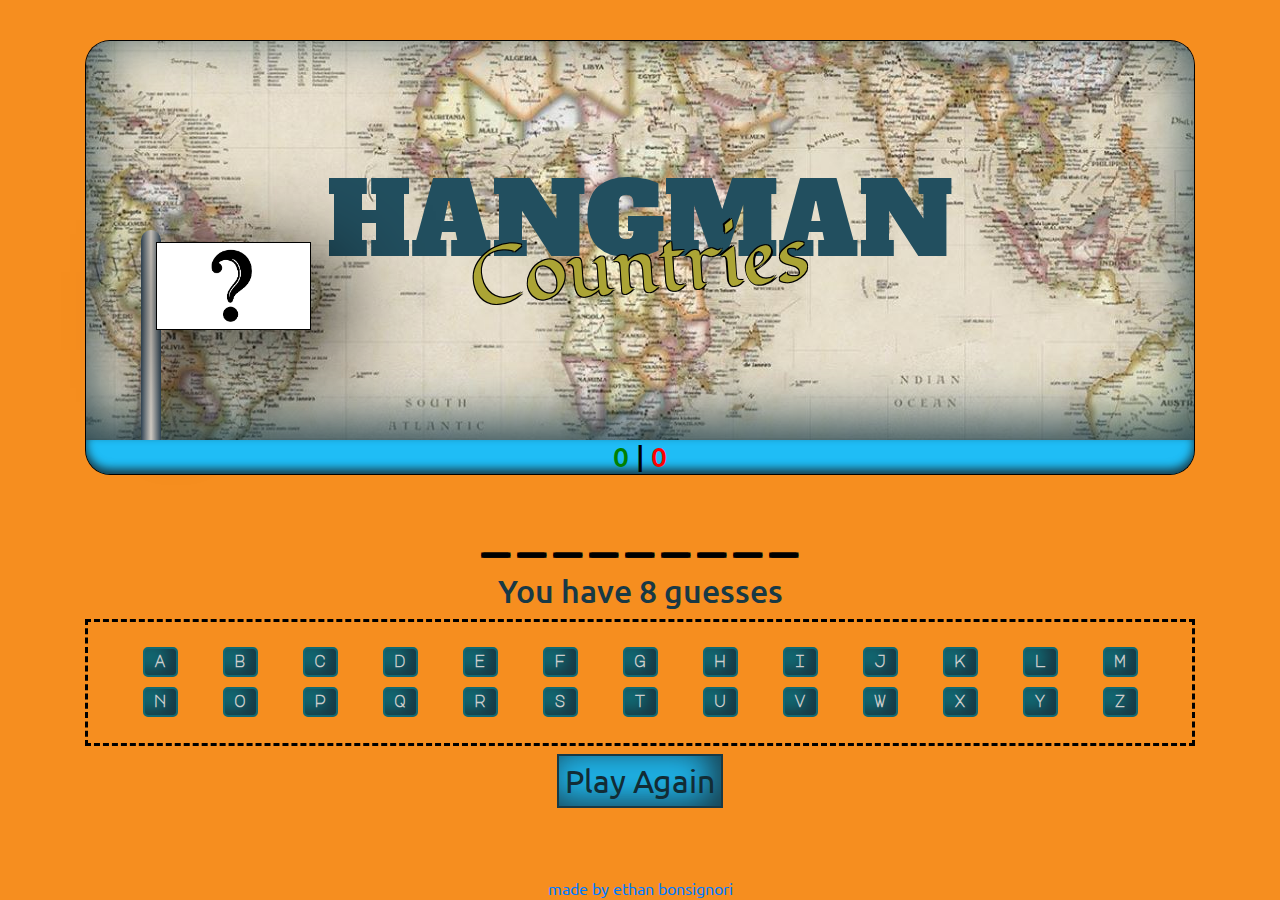
<file: index.html>
<!DOCTYPE html>
<html lang="en">
<head>
  <meta charset="UTF-8">
  <meta name="viewport" content="width=device-width, initial-scale=1.0">
  <title>Guess the Word</title>

  <!-- Reset -->
  <link rel="stylesheet" href="assets/css/reset.css">

  <!-- Bootstrap -->
  <link rel="stylesheet" href="https://stackpath.bootstrapcdn.com/bootstrap/4.3.1/css/bootstrap.min.css" integrity="sha384-ggOyR0iXCbMQv3Xipma34MD+dH/1fQ784/j6cY/iJTQUOhcWr7x9JvoRxT2MZw1T" crossorigin="anonymous">

  <!-- Font Awesome (Icons) -->
  <link rel="stylesheet" href="https://use.fontawesome.com/releases/v5.7.2/css/all.css" integrity="sha384-fnmOCqbTlWIlj8LyTjo7mOUStjsKC4pOpQbqyi7RrhN7udi9RwhKkMHpvLbHG9Sr" crossorigin="anonymous">

  <!-- My CSS -->
  <link rel="stylesheet" href="assets/css/style.css">
</head>

<body>

  <div class="container">
    <div class="content">

      <div class="map-border">
        <h1 class="title">HANGMAN<h1 class="subtitle">Countries</h1></h1>
        <div id="flagpole"></div>
        <div id="blankflag"></div>
        <div id="flag"></div>
        <button id="show-info">
            <i class="far fa-question-circle"></i>
        </button>
      </div>
      <div class="stats">
          <h3 id="won">0</h3>
          <h3 id="lost">0</h3>
      </div>
      
      <h1 id="underscores"></h1>
      
      <h2 id="guesses"></h2>
      
      <div class="letters">
        <div id="letter-list"></div>
        <div id="try-again" class="hidden">! already guessed that letter</div>
      </div>
      
     
      <button id="reset">Play Again</button>

      <div id="instructions" class="hidden">
        <button id="hide-info">
          <i class="far fa-times-circle"></i>
        </button>
        <ol style="text-align:left">
          <li style="text-align: center; text-decoration: underline;"><h3>Instructions</h3></li>
          <li>1. Press <b>letter keys</b> on your keyboard or <b>click letters</b> in the letter box above to guess letters of the hidden word.</li>
          <li>2. You have <b>8 guesses</b> to correctly find all the letters in the hidden word.</li>
          <li>3. You <b>win</b> a round if you guess the all the letters correctly.</li>
          <li>4. You <b>lose</b> a round if you run out of guesses.</li>
          <li>5. You only lose a guess on an incorrect guess!</li>
          <li>6. Press <b>play again</b> when you win or lose to play another round.</li>
        </ol>
      </div>

    </div><!-- End Content -->
  </div> <!-- End Container -->

  <footer class="footer">
      <a class="copyright" href="https://github.com/EthanBonsignori" target="_blank">made by ethan bonsignori</a>
  </footer>

</body>

<!-- Bootstrap Scripts -->
<script src="https://code.jquery.com/jquery-3.3.1.slim.min.js" integrity="sha384-q8i/X+965DzO0rT7abK41JStQIAqVgRVzpbzo5smXKp4YfRvH+8abtTE1Pi6jizo" crossorigin="anonymous"></script>
<script src="https://cdnjs.cloudflare.com/ajax/libs/popper.js/1.14.7/umd/popper.min.js" integrity="sha384-UO2eT0CpHqdSJQ6hJty5KVphtPhzWj9WO1clHTMGa3JDZwrnQq4sF86dIHNDz0W1" crossorigin="anonymous"></script>
<script src="https://stackpath.bootstrapcdn.com/bootstrap/4.3.1/js/bootstrap.min.js" integrity="sha384-JjSmVgyd0p3pXB1rRibZUAYoIIy6OrQ6VrjIEaFf/nJGzIxFDsf4x0xIM+B07jRM" crossorigin="anonymous"></script>

<!-- My Script -->
<script src="assets/javascript/game.js"></script>
</html>
</file>
<file: assets/css/style.css>
/*-- Custom Fonts --*/
@import url('https://fonts.googleapis.com/css?family=Alfa+Slab+One|Fondamento|Ubuntu|Major+Mono+Display');

html, body {
  font-family: 'Ubuntu', sans-serif;
  height: 100%;
}

body {
  background: #F68E1F;
  text-align: center;
  color: #183945;
}

.container {
  min-height: 100%;
  padding-top: 40px;
}

.content {
  padding-bottom: 30px;
}

.footer {
  position: relative;
  height: 30px;
  margin-top: -30px;
  clear: both;
}

.map-border {
  position: relative;
  height: 400px;
  background: url(../images/map.jpg) no-repeat;
  background-position: center;

  border-top-right-radius: 25px;
  border-top-left-radius: 25px;
  border-top: 1px solid #000;
  border-left: 1px solid #000;
  border-right: 1px solid #000;

  box-shadow: inset 0px -15px 60px #183945;
}

.title {
  font-family: 'Alfa Slab One', cursive;
  font-size: 100px;
  color: #224f5f;
  padding-top: 120px;
}

.subtitle {
  position: relative;
  top: -70px;
  font-family: 'Fondamento', cursive;
  font-size: 80px;
  color: #ABA435;
  margin: 0;

  text-shadow:
    -1px -1px 0 #000,  
    1px -1px 0 #000,
    -1px 1px 0 #000,
    1px 1px 0 #000;

  
  -ms-transform: rotate(-4deg);
  -webkit-transform: rotate(-4deg);
  transform: rotate(-4deg);
}

.sub2 {
  position: relative;
  padding: 10px;
  bottom: 14px;
  display: inline-block;
  background-color: #1FBDF6;
  border-top: 2px solid #183945;
  border-left: 2px solid #183945;
  border-right: 2px solid #183945;
}

.stats {
  position: relative;
  width: 100%;
  bottom: 0px;
  left: 0px;
  background-color: #1FBDF6;
  border-left: 1px solid #000;
  border-right: 1px solid #000;
  border-bottom: 1px solid #000;
  border-bottom-left-radius: 25px;
  border-bottom-right-radius: 25px;

  box-shadow: inset 0px -5px 10px #183945;
}

#won, #lost {
  display: inline;
}

#won {
  color: green;
}

#lost {
  color: red;
}

#won::after {
  color: #000;
  content: ' | '
}

#underscores {
  font-family: 'Major Mono Display', monospace;
  color: #000;
  font-size: 3rem;
  font-weight: bold;
  text-shadow:
  -1px -1px 0 #000,  
   1px -1px 0 #000,
   -1px 1px 0 #000,
    1px 1px 0 #000;
  padding-top: 2rem;
}

.letters {
  position: relative;
  font-family: 'Major Mono Display', monospace;
  color: #183945;
  border: dashed 3px #000;
}

#letter-list {
  margin: 15px auto 10px 25px;
  padding: 0;
  align-items: center;
}

#letter-list::after {
  content: "";
  display: table;
  clear: both;
}

#alphabet li { 
  font-family: 'Major Mono Display', monospace;
  display: inline-block;
  color: #ccc;
  font-weight: bold;
  margin: 10px 35px 0 10px;
  width:35px;
  height:30px;
  background: #116973;
  border: solid 2px #116973;
  border-radius: 5px;
  box-shadow: inset -10px -5px 15px #183945;
  cursor: pointer;
}

#alphabet li:hover {
  background: #1998a7;
  border: solid 2px #09717c;
  box-shadow: inset -10px -5px 15px #1b5063;
}

.usedLetter {
  color: rgb(190, 190, 190) !important;
  background: rgba(119, 119, 119, 0.3) !important;
  border: solid 2px rgb(87, 87, 87, 0.3) !important;
  box-shadow: inset 10px 5px 15px rgb(75, 75, 75, 0.3) !important;
}

#instructions {
  position: absolute;
  top: 5rem;
  left: 33.33%;
  right: 33.33%;

  background: rgb(233, 233, 233);
  padding-left: 3rem;
  padding-top: 1rem;

  border: 1px solid black;
}

#show-info, #hide-info {
  position: absolute;
  border: none;
  background: none;
  font-size: 3rem;
  color: #183945;
}

#show-info {
  right: 10px;
  bottom: 5px;
}

#hide-info {
  top: 0;
  right: 1rem;
}

#try-again {
  display: inline;
  position: absolute;
  bottom: 0;
  right: 30%;
  left: 30%;
  font-family: 'Major Mono Display', monospace;
  color: white;
  border: 1px solid #D82B03;
  border-radius: 40px;
  background: #D82B03;
}


.visible {
  visibility: visible;
  opacity: 0.9;
}

.hidden {
   visibility: hidden;
   opacity: 0;
  -webkit-transition: visibility 0s 1.5s, opacity 1.5s linear;
  -moz-transition: visibility 0s 1.5s, opacity 1.5s linear;
  -o-transition: visibility 0s 1.5s, opacity 1.5s linear;
  transition: visibility 0s 1.5s, opacity 1.5s linear;
}

.hidden-instant {
  visibility: hidden;
  opacity: 0;
}

#reset {
  font-size: 2rem;
  margin-top: 0.5rem;
  color: #122c35;
  background-color: #1FBDF6;
  border: 2px solid #183945;
  box-shadow: inset -10px -5px 35px #183945;
}

#reset:hover {
  background-color: rgb(81, 209, 255);
  box-shadow: inset -10px -5px 35px #265a6d;
}

#flagpole {
  position: absolute;
  display: inline-block;
  bottom: 0;
  left: 5%;
  height: 210px;
  width: 20px;
  background-image: linear-gradient(to right, #2f4353, #d2ccc4, #2f4353);
  border-top-left-radius: 10px;
  border-top-right-radius: 10px;

  box-shadow: 25px 0px 40px #000;
}

#blankflag {
  position: absolute;
  display: inline-block;
  bottom: 110px;
  left: 6.3%;
  height: 88px;
  width: 155px;
  border: 1px solid black;
  background: url(../images/blank-flag.png);
  background-size: cover;

  box-shadow: 25px 25px 100px #000;
}

#flag {
  position: absolute;
  display: inline-block;
  bottom: 110px;
  left: 6.3%;
  height: 88px;
  width: 155px;
  border: 1px solid black;
  background-size: cover;

  box-shadow: 15px 20px 120px #000;
}

button:focus {
  outline: none;
}

.copyright {
  text-align: center;
  position: absolute;
  bottom: 0;
  left: 40%;
  right: 40%;
}

/*-- Media Queries --*/
@media all and (max-width: 1199px) {
  .title {
    font-size: 5rem;
  }

  .subtitle {
    font-size: 4rem;
  }

  #underscores {
    font-size: 2.5rem;  
  }

  #flagpole {
    height: 180px;
    width: 18px;
  }

  #flag, #blankflag {
    height: 68px;
    width: 125px;
  }
}

@media all and (max-width: 991px) {
  #won, #lost {
    font-size: 1.5rem;
  }

  #underscores {
    font-size: 2rem;  
  }

 /* #flagpole {
    display: none;
  }

  #flag, #blankflag {
    bottom: 0;
    top: 0;
    right: auto;
    left: auto;
  } */

@media all and (max-width: 768px) {
  .title {
    font-size: 75px;
  }

  .subtitle {
    font-size: 60px;
    top: -50px;
  }

  #won, #lost {
    font-size: 1rem;
  }

  h2 {
    font-size: 1rem;
  }

  #reset {
    font-size: 1rem;
  }
  
  #underscores {
    font-size: 1.5rem;  
  }
 }

@media all and (max-width: 564px) {
  .title {
    font-size: 50px;
  }

  .subtitle {
    font-size: 40px;
    top: -30px;
  }

}
</file>
